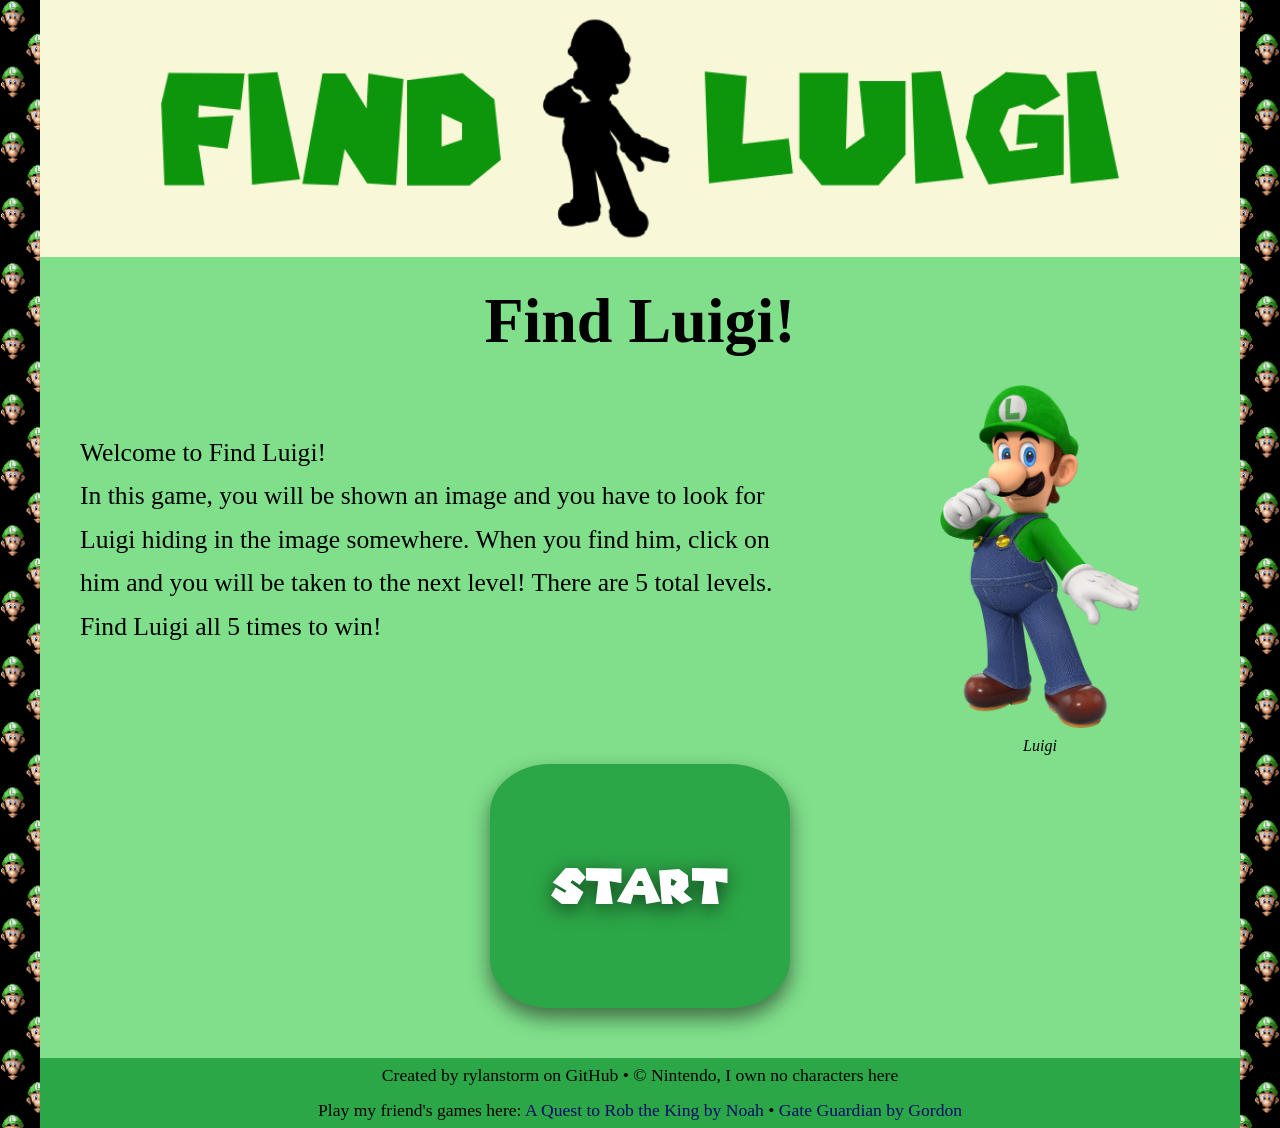
<file: index.html>
<!DOCTYPE html>
<html>
    <head>
        <!-- 
        Find Luigi Game Project
        By rylanstorm
        index front page
        10/1/2026
        -->
        <meta charset="utf-8">
        <title>Find Luigi</title>
        <link href="./css/reset.css" rel="stylesheet">
        <link href="./css/findluigistyle.css" rel="stylesheet">
    </head>
    <body>
        <header>
            <a href="./index.html"><img src="./photo/findluigi.png" alt="Find Luigi"></a> 
        </header>
        <h1>Find Luigi!</h1>
        <div class="row">
            <div class="col-2-3">
            <p id="left">
                Welcome to Find Luigi! <br> In this game, you will be shown an image and you have to look for Luigi hiding in the image somewhere. When you find him, click on him and you will be taken to the next level! There are 5 total levels. Find Luigi all 5 times to win!
            </p>
            </div>
            <div class="col-1-3">
            <figure>
                <img id="luigi" src="./photo/luigi.png" alt="Luigi">
                <figcaption>Luigi</figcaption>
            </figure>
            </div>
        </div>
        <p id="start">
            <a href="./html/level1.html">Start</a>
        </p>
        <footer>Created by rylanstorm on GitHub &#8226; &copy; Nintendo, I own no characters here <br> Play my friend's games here: <a href="https://noah-premiumplan.github.io/A-quest-to-rob-the-king-game/">A Quest to Rob the King by Noah</a> &#8226; <a href="https://gjbarks.github.io/gate_guardian/">Gate Guardian by Gordon</a></footer>
    </body>
</html>
</file>
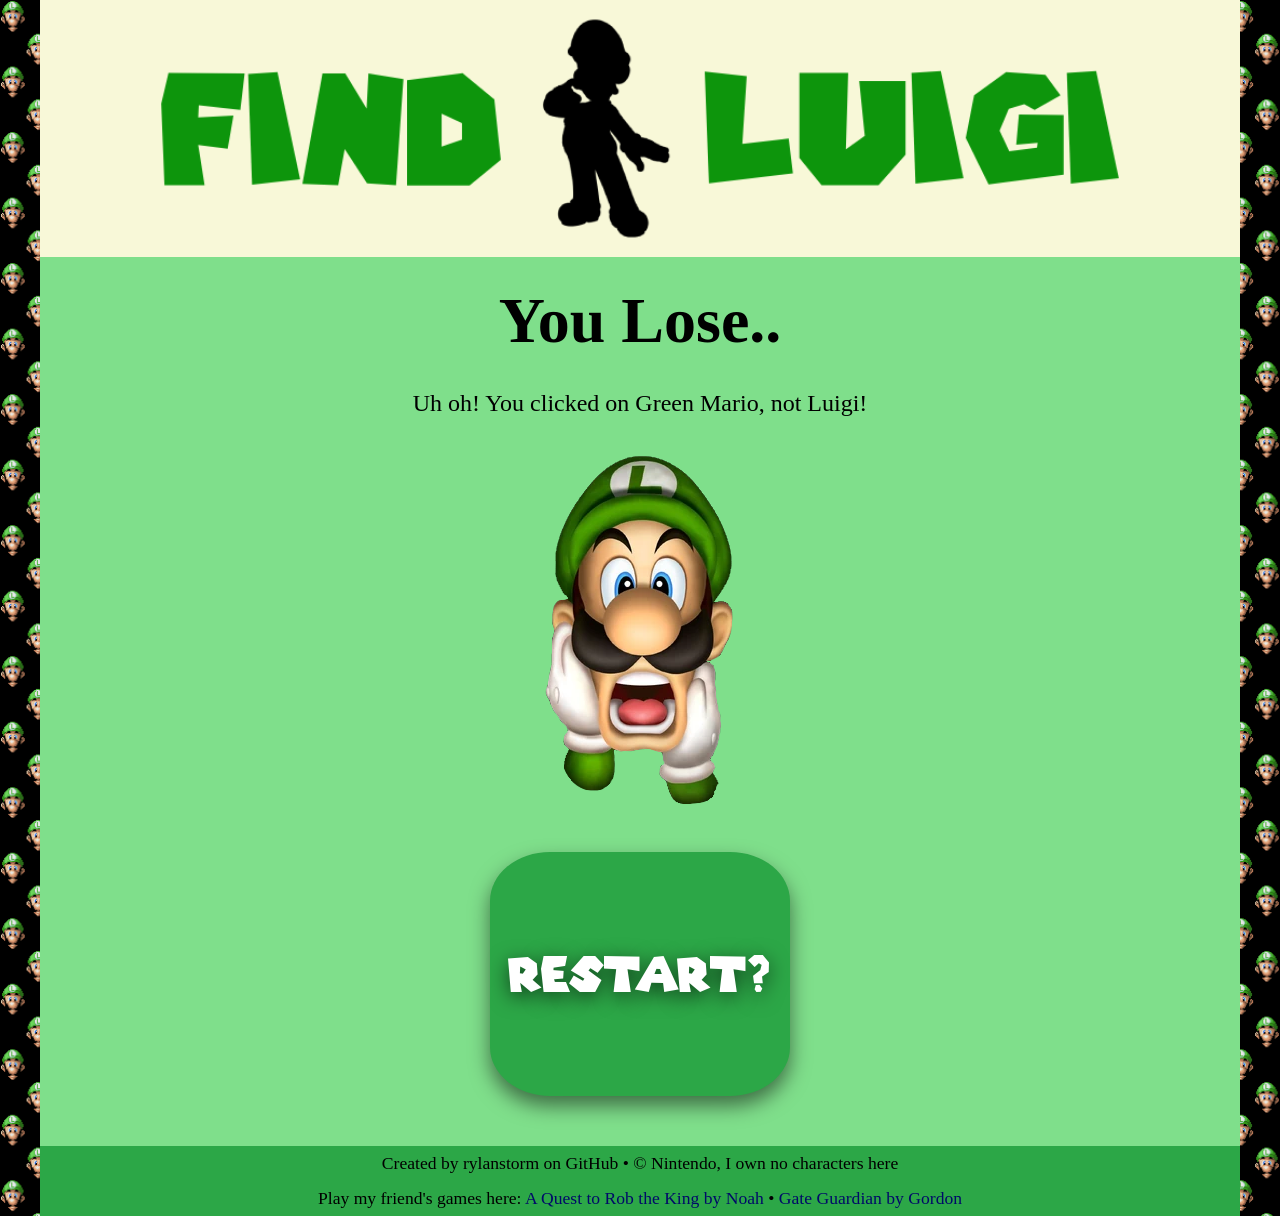
<file: html/greenmariod.html>
<!DOCTYPE html>
<html>
<head>
    <!-- 
    Find Luigi Game Project
    By rylanstorm
    GREEN MARIO
     -->
    <meta charset="utf-8">
    <title>GREEN MARIO</title>
    <link href="../css/reset.css" rel="stylesheet">
    <link href="../css/findluigistyle.css" rel="stylesheet">
</head>

<body>
<header>
    <a href="../index.html"><img src="../photo/findluigi.png" alt="Find Luigi"></a> 
</header>
<h1>You Lose..</h1>
<p>
    Uh oh! You clicked on Green Mario, not Luigi!
</p>
<img src="../photo/screamluigi.png" alt="SCREAMING LUIGI">
<p id="start">
    <a href="./level1.html">Restart?</a>
</p>
        <footer>Created by rylanstorm on GitHub &#8226; &copy; Nintendo, I own no characters here <br> Play my friend's games here: <a href="https://noah-premiumplan.github.io/A-quest-to-rob-the-king-game/">A Quest to Rob the King by Noah</a> &#8226; <a href="https://gjbarks.github.io/gate_guardian/">Gate Guardian by Gordon</a></footer>
</body>
</html>
</file>
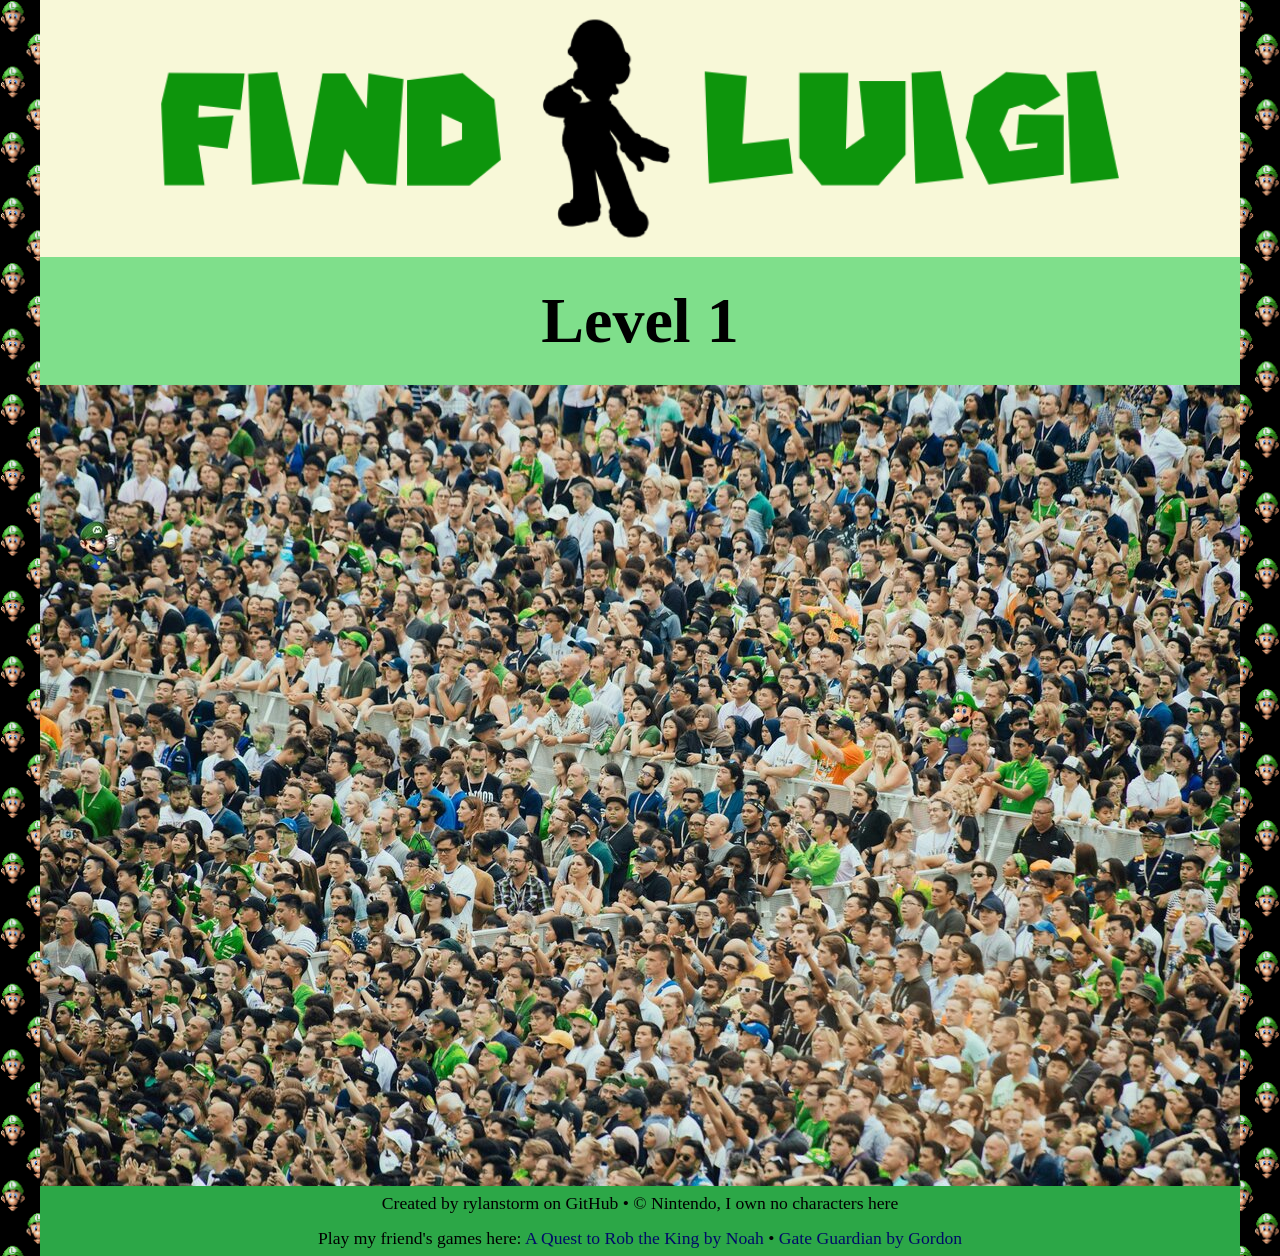
<file: html/level1.html>
<!DOCTYPE html>
<html>
<head>
    <!-- 
    Find Luigi Game Project
    By rylanstorm
    Level 1
    10/2/2026
     -->
    <meta charset="utf-8">
    <title>Level 1</title>
    <link href="../css/reset.css" rel="stylesheet">
    <link href="../css/findluigistyle.css" rel="stylesheet">
</head>

<body>
<header>
    <a href="../index.html"><img src="../photo/findluigi.png" alt="Find Luigi"></a> 
</header>
<h1>Level 1</h1>
<img src="../photo/crowd.jpg" alt="A packed crowd of people" usemap="#level1" id="map">
<map name="level1">
    <area shape="rect" coords="897,302,945,375" href="./level2.html" alt="">
    <area shape="rect" coords="36,135,77,186" href="./greenmariod.html" alt="">
</map>
        <footer>Created by rylanstorm on GitHub &#8226; &copy; Nintendo, I own no characters here <br> Play my friend's games here: <a href="https://noah-premiumplan.github.io/A-quest-to-rob-the-king-game/">A Quest to Rob the King by Noah</a> &#8226; <a href="https://gjbarks.github.io/gate_guardian/">Gate Guardian by Gordon</a></footer>
</body>
</html>
</file>
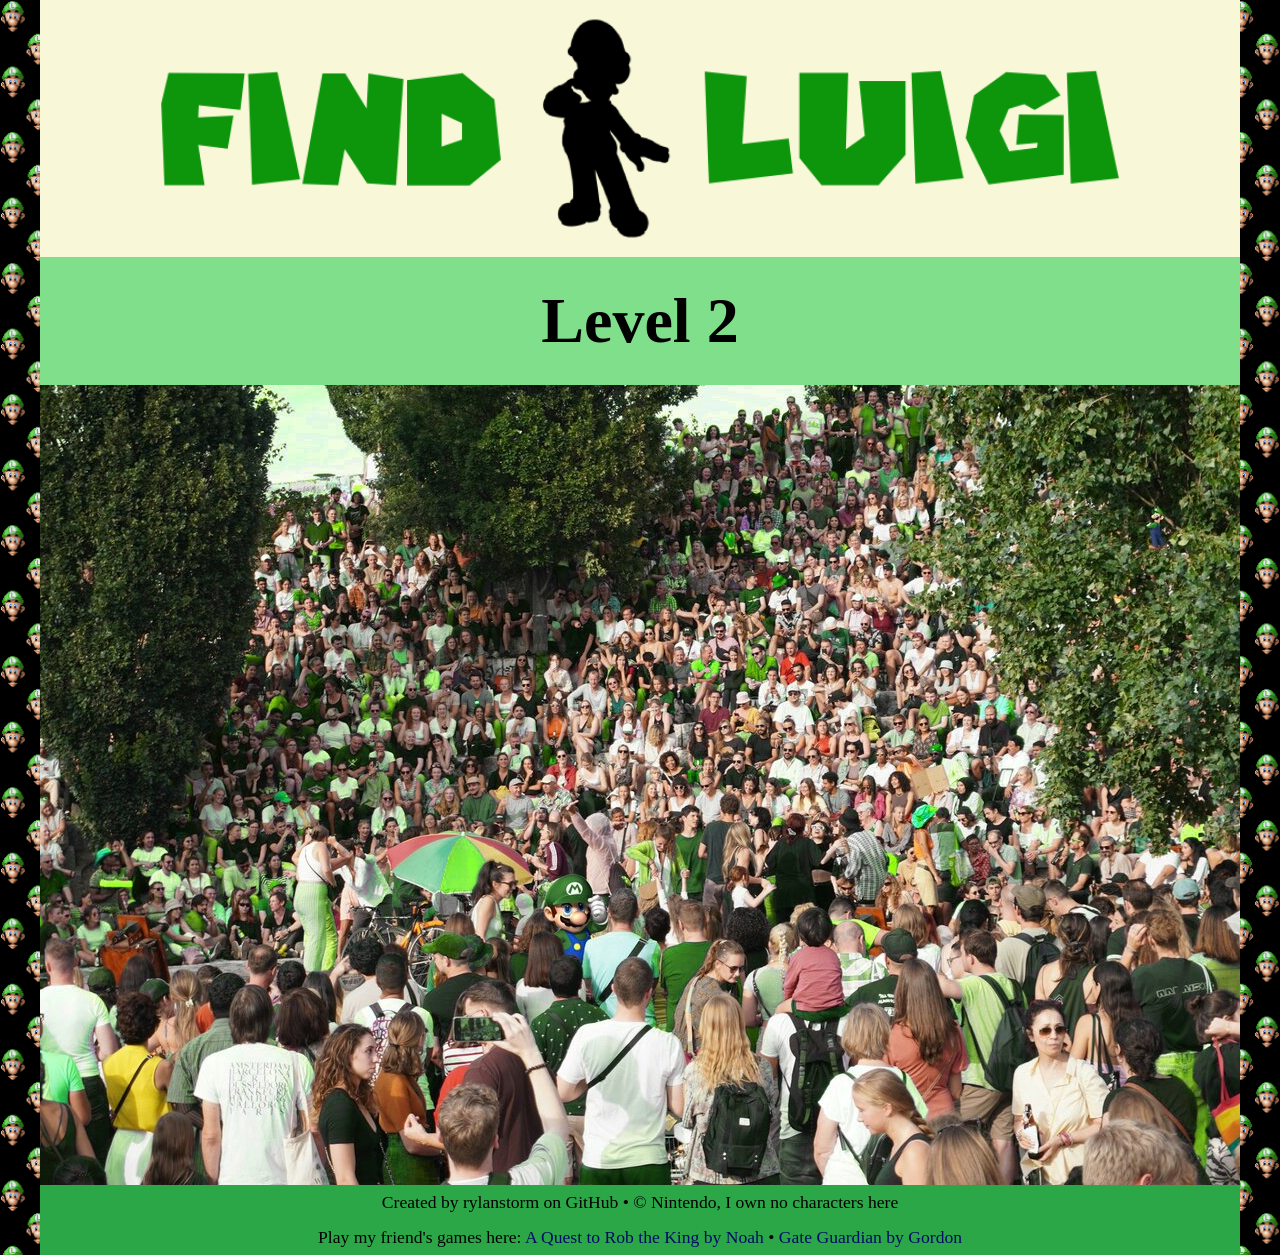
<file: html/level2.html>
<!DOCTYPE html>
<html>
<head>
    <!-- 
    Find Luigi Game Project
    By rylanstorm
    Level 2
    10/2/2026
     -->
    <meta charset="utf-8">
    <title>Level 2</title>
    <link href="../css/reset.css" rel="stylesheet">
    <link href="../css/findluigistyle.css" rel="stylesheet">
</head>

<body>
<header>
    <a href="../index.html"><img src="../photo/findluigi.png" alt="Find Luigi"></a> 
</header>
<h1>Level 2</h1>
<img src="../photo/parkcrowd.jpg" alt="A packed crowd of people up a hill" usemap="#level2" id="map">
<map name="level2">
    <area shape="rect" coords="1103,121,1132,166" href="./level3.html" alt="">
    <area shape="rect" coords="500,491,570,580" href="./greenmariod.html" alt="">
</map>
        <footer>Created by rylanstorm on GitHub &#8226; &copy; Nintendo, I own no characters here <br> Play my friend's games here: <a href="https://noah-premiumplan.github.io/A-quest-to-rob-the-king-game/">A Quest to Rob the King by Noah</a> &#8226; <a href="https://gjbarks.github.io/gate_guardian/">Gate Guardian by Gordon</a></footer>
</body>
</html>
</file>
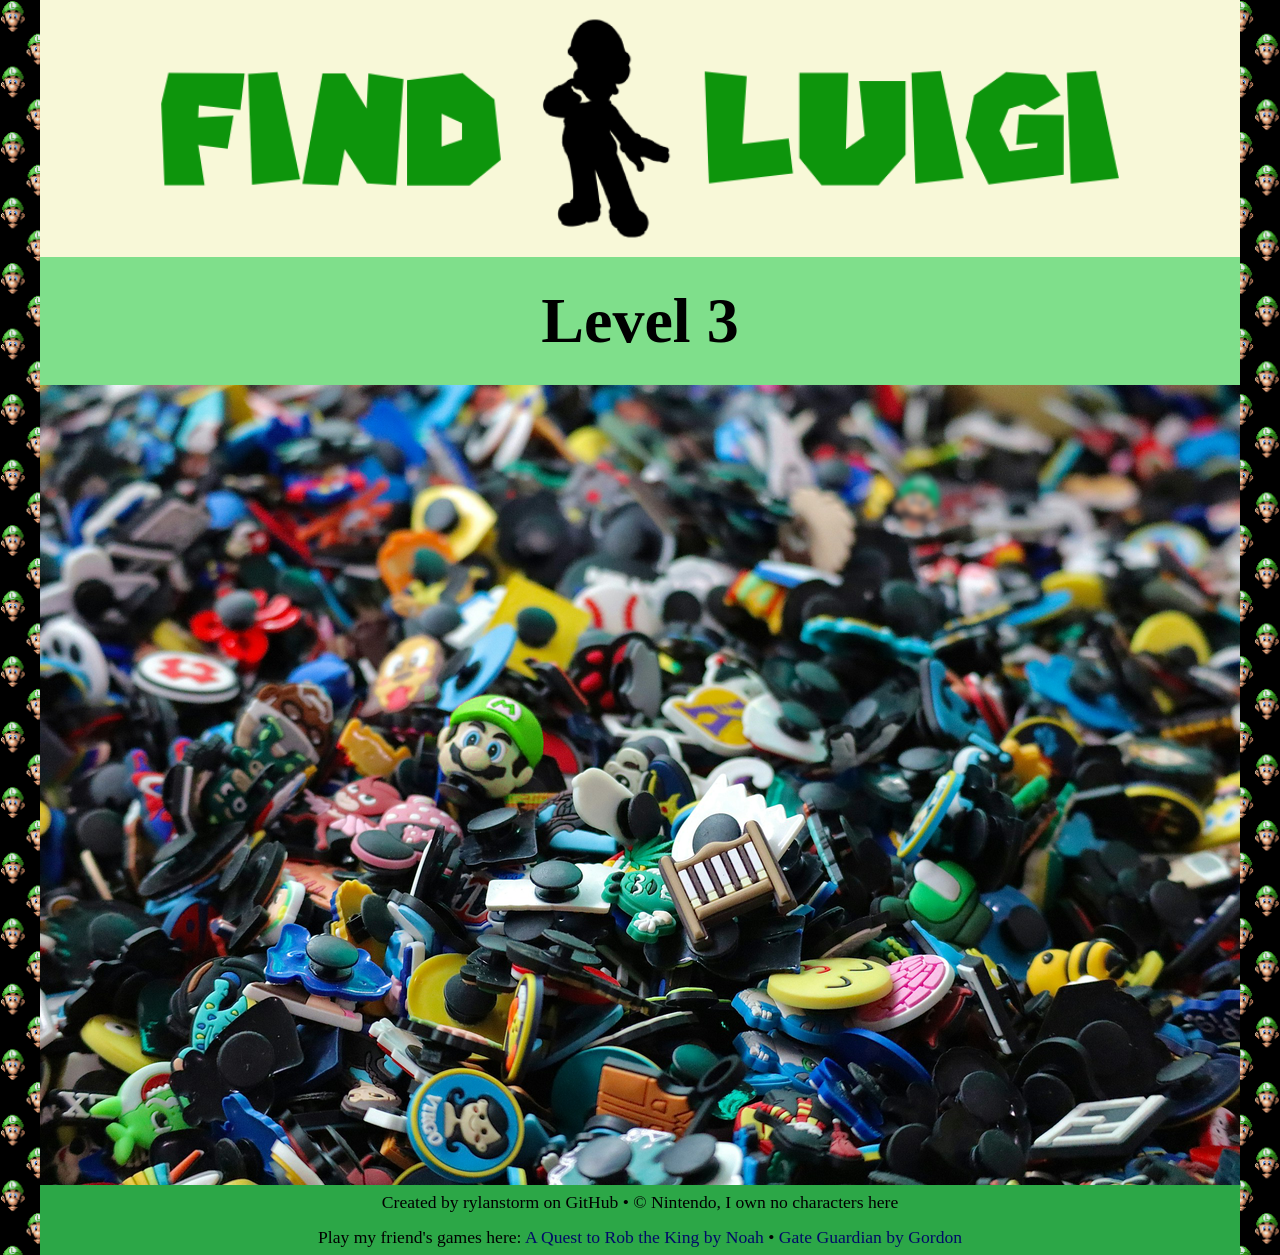
<file: html/level3.html>
<!DOCTYPE html>
<html>
<head>
    <!-- 
    Find Luigi Game Project
    By rylanstorm
    Level 3
    10/2/2026
     -->
    <meta charset="utf-8">
    <title>Level 3</title>
    <link href="../css/reset.css" rel="stylesheet">
    <link href="../css/findluigistyle.css" rel="stylesheet">
</head>

<body>
<header>
    <a href="../index.html"><img src="../photo/findluigi.png" alt="Find Luigi"></a> 
</header>
<h1>Level 3</h1>
<img src="../photo/buttons.png" alt="A pile of buttons and charms" usemap="#level3" id="map">
<map name="level3">
    <area shape="rect" coords="853,84,901,149" href="./level4.html" alt="">
    <area shape="rect" coords="399,306,504,417" href="./greenmariod.html" alt="">
</map>
        <footer>Created by rylanstorm on GitHub &#8226; &copy; Nintendo, I own no characters here <br> Play my friend's games here: <a href="https://noah-premiumplan.github.io/A-quest-to-rob-the-king-game/">A Quest to Rob the King by Noah</a> &#8226; <a href="https://gjbarks.github.io/gate_guardian/">Gate Guardian by Gordon</a></footer>
</body>
</html>
</file>
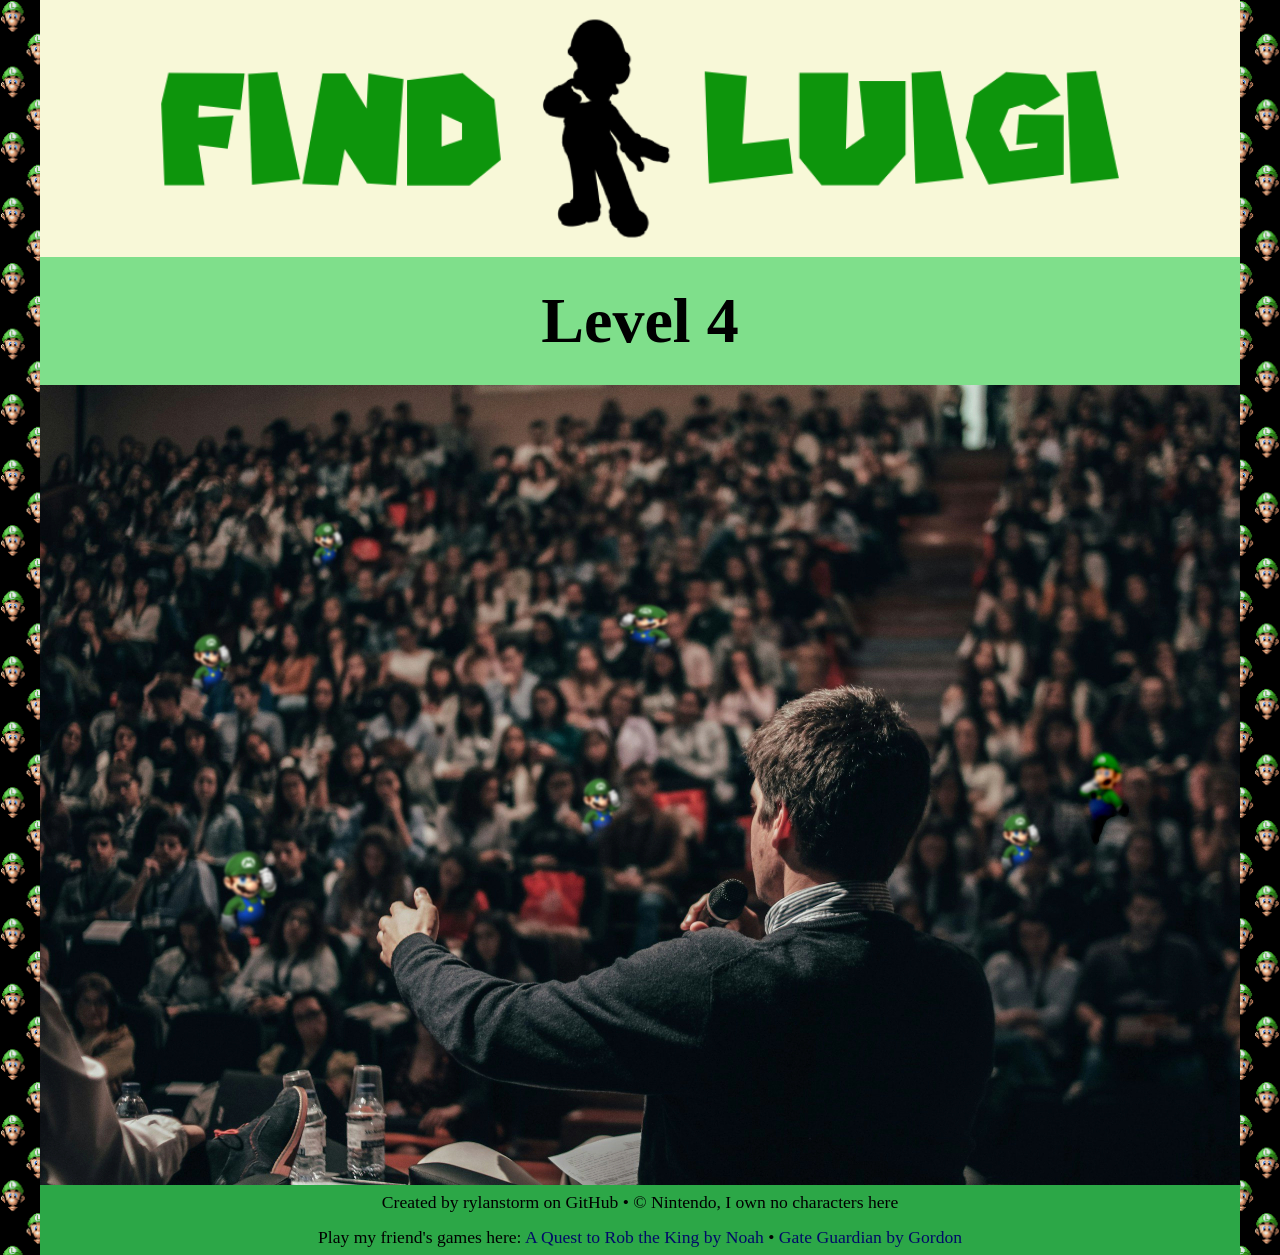
<file: html/level4.html>
<!DOCTYPE html>
<html>
<head>
    <!-- 
    Find Luigi Game Project
    By rylanstorm
    Level 4
    10/2/2026
     -->
    <meta charset="utf-8">
    <title>Level 4</title>
    <link href="../css/reset.css" rel="stylesheet">
    <link href="../css/findluigistyle.css" rel="stylesheet">
</head>

<body>
<header>
    <a href="../index.html"><img src="../photo/findluigi.png" alt="Find Luigi"></a> 
</header>
<h1>Level 4</h1>
<img src="../photo/speech.jpg" alt="A man giving a speech to audience" usemap="#level4" id="map">
<map name="level4">
    <area shape="rect" coords="1039,367,1090,432" href="./level5.html" alt="">
    <area shape="rect" coords="268,135,307,177" href="./greenmariod.html" alt="">
    <area shape="rect" coords="151,249,195,298" href="./greenmariod.html" alt="">
    <area shape="rect" coords="179,465,242,538" href="./greenmariod.html" alt="">
    <area shape="rect" coords="537,393,584,443" href="./greenmariod.html" alt="">
    <area shape="rect" coords="579,218,636,260" href="./greenmariod.html" alt="">
    <area shape="rect" coords="960,427,1002,477" href="./greenmariod.html" alt="">
</map>
        <footer>Created by rylanstorm on GitHub &#8226; &copy; Nintendo, I own no characters here <br> Play my friend's games here: <a href="https://noah-premiumplan.github.io/A-quest-to-rob-the-king-game/">A Quest to Rob the King by Noah</a> &#8226; <a href="https://gjbarks.github.io/gate_guardian/">Gate Guardian by Gordon</a></footer>
</body>
</html>
</file>
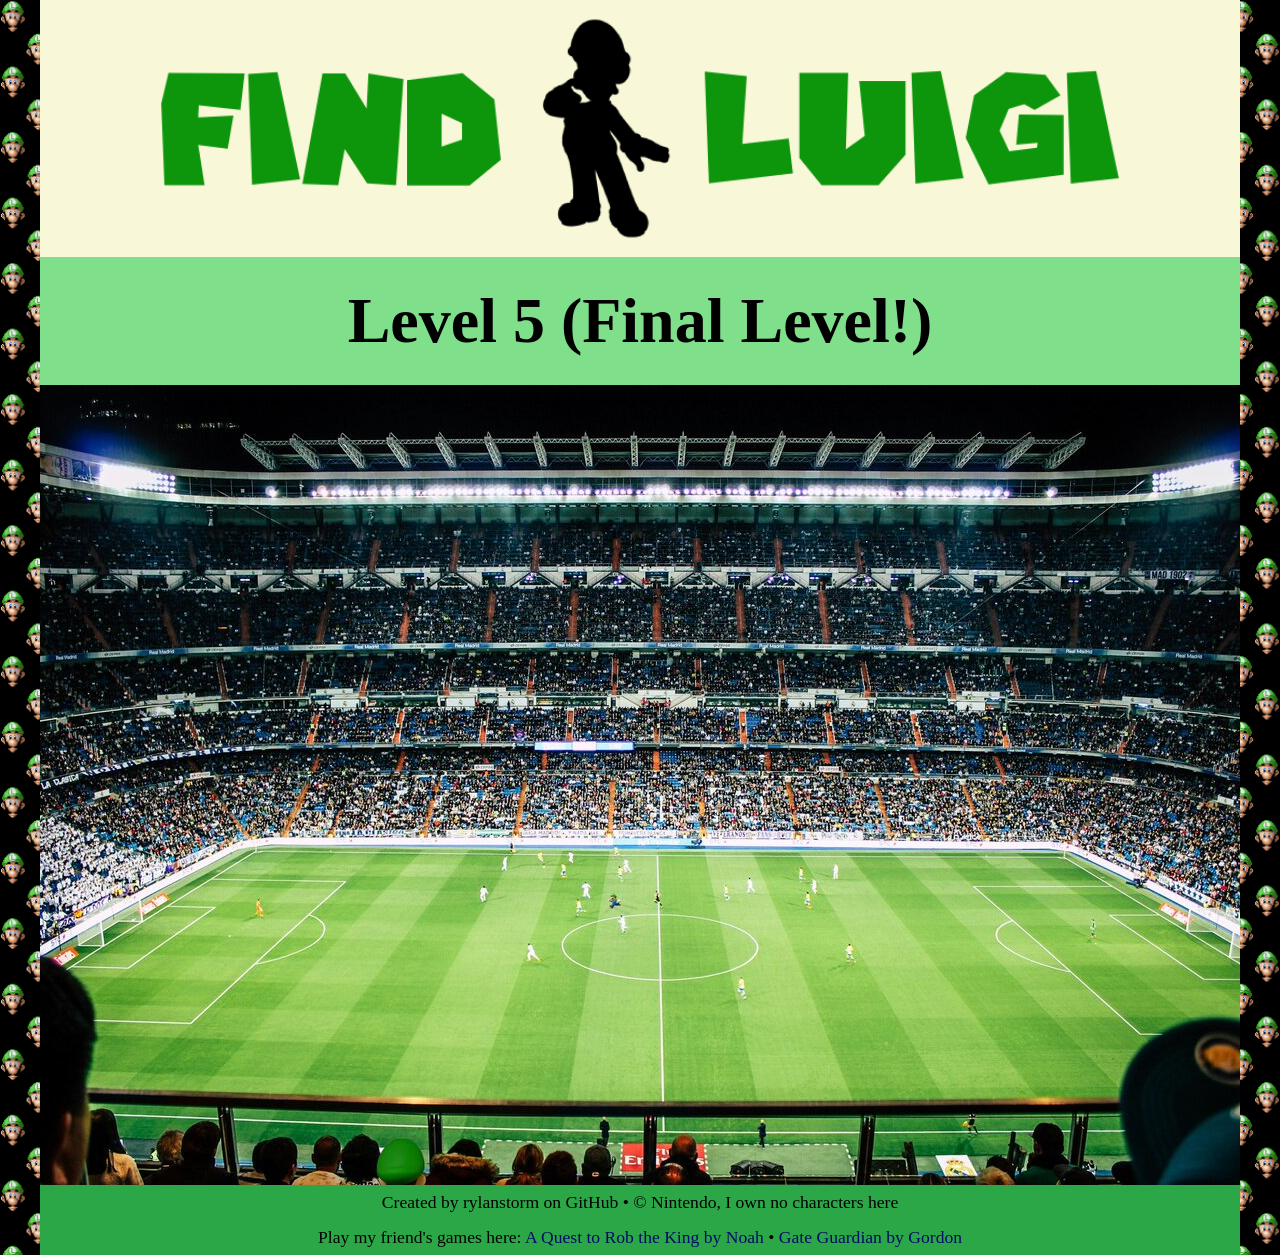
<file: html/level5.html>
<!DOCTYPE html>
<html>
<head>
    <!-- 
    Find Luigi Game Project
    By rylanstorm
    Level 5
    10/2/2026
     -->
    <meta charset="utf-8">
    <title>Level 5</title>
    <link href="../css/reset.css" rel="stylesheet">
    <link href="../css/findluigistyle.css" rel="stylesheet">
</head>

<body>
<header>
    <a href="../index.html"><img src="../photo/findluigi.png" alt="Find Luigi"></a> 
</header>
<h1>Level 5 (Final Level!)</h1>
<img src="../photo/soccer.jpg" alt="Soccer stadium" usemap="#level5" id="map">
<map name="level5">
    <area shape="rect" coords="334,753,392,800" href="./winner.html" alt="">
    <area shape="rect" coords="568,508,581,523" href="./greenmariod.html" alt="">
    <area shape="rect" coords="473,345,488,358" href="./secret.html" alt="">
</map>
        <footer>Created by rylanstorm on GitHub &#8226; &copy; Nintendo, I own no characters here <br> Play my friend's games here: <a href="https://noah-premiumplan.github.io/A-quest-to-rob-the-king-game/">A Quest to Rob the King by Noah</a> &#8226; <a href="https://gjbarks.github.io/gate_guardian/">Gate Guardian by Gordon</a></footer>
</body>
</html>
</file>
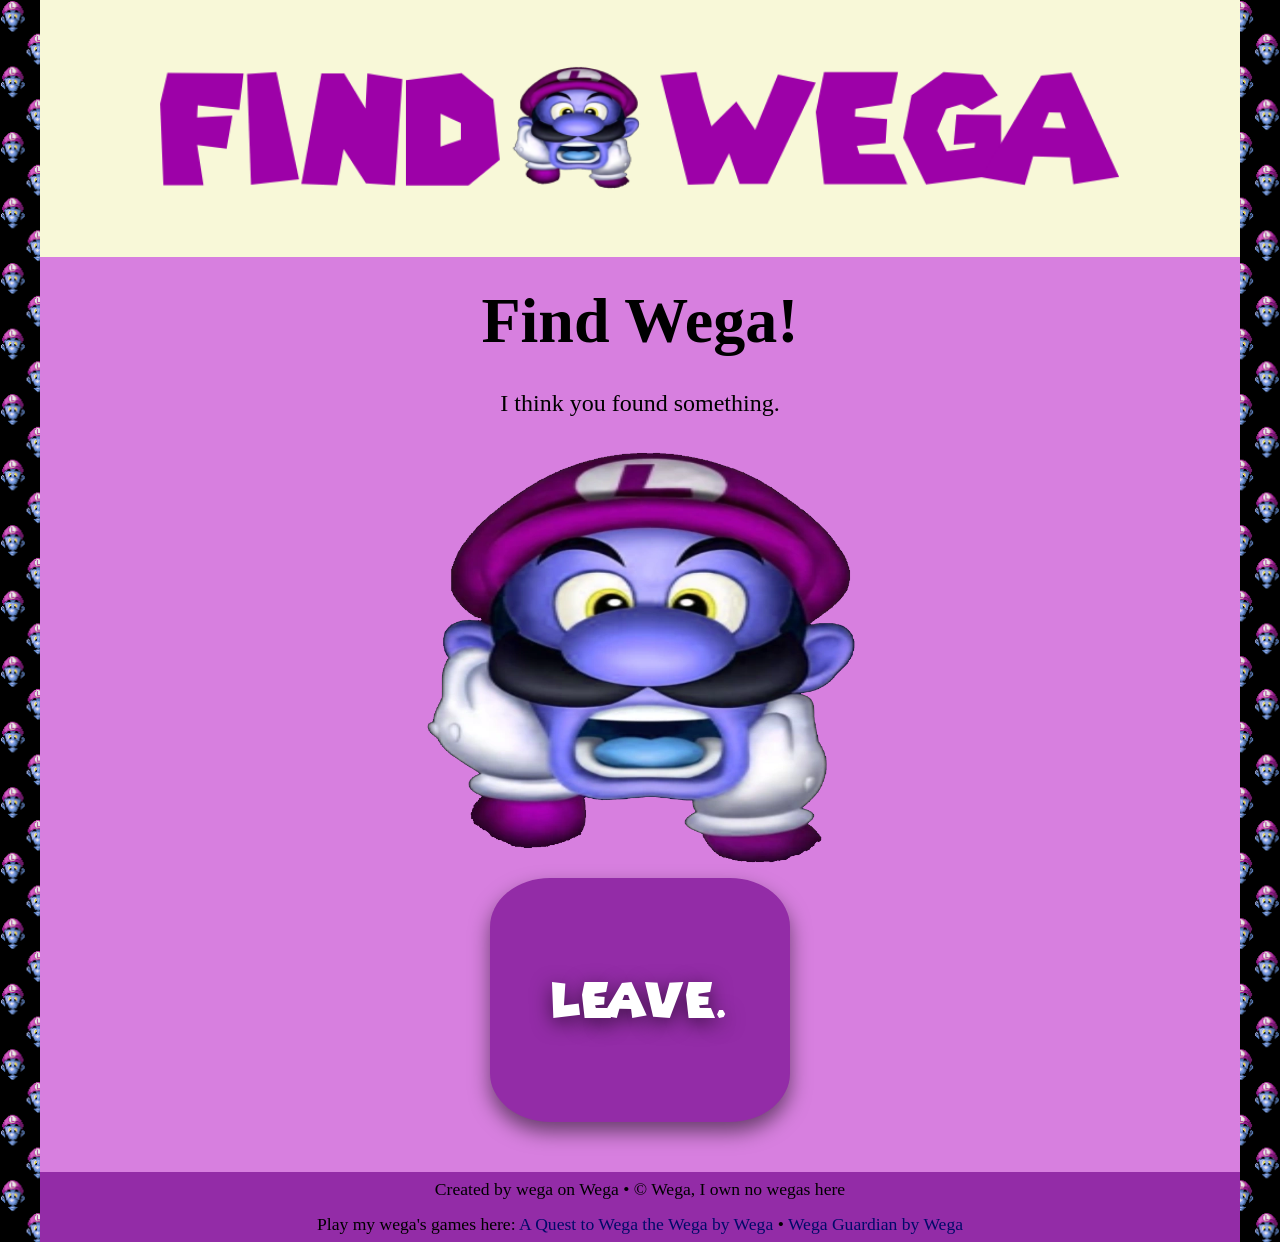
<file: html/secret.html>
<!DOCTYPE html>
<html id="wega">
<head>
    <!-- 
    Find Luigi Game Project
    By rylanstorm
    Secret..
    10/2/2026
     -->
    <meta charset="utf-8">
    <title>Find Wega</title>
    <link href="../css/reset.css" rel="stylesheet">
    <link href="../css/findluigistyle.css" rel="stylesheet">
</head>

    <body id="wega">
        <header id="wega">
            <a href="../index.html"><img src="../photo/findwega.png" alt="Find Wega"></a> 
        </header>
        <h1>Find Wega!</h1>
        <p>
            I think you found something.
        </p>
        <img id="wega" src="../photo/wega.png" alt="WEGA SCREAM">
        <p id="wega">
            <a href="./level5.html">Leave.</a>
        </p>
        <footer id="wega">Created by wega on Wega &#8226; &copy; Wega, I own no wegas here <br> Play my wega's games here: <a href="https://noah-premiumplan.github.io/A-quest-to-rob-the-king-game/">A Quest to Wega the Wega by Wega</a> &#8226; <a href="https://gjbarks.github.io/gate_guardian/">Wega Guardian by Wega</a></footer>
    </body>
</html>
</file>
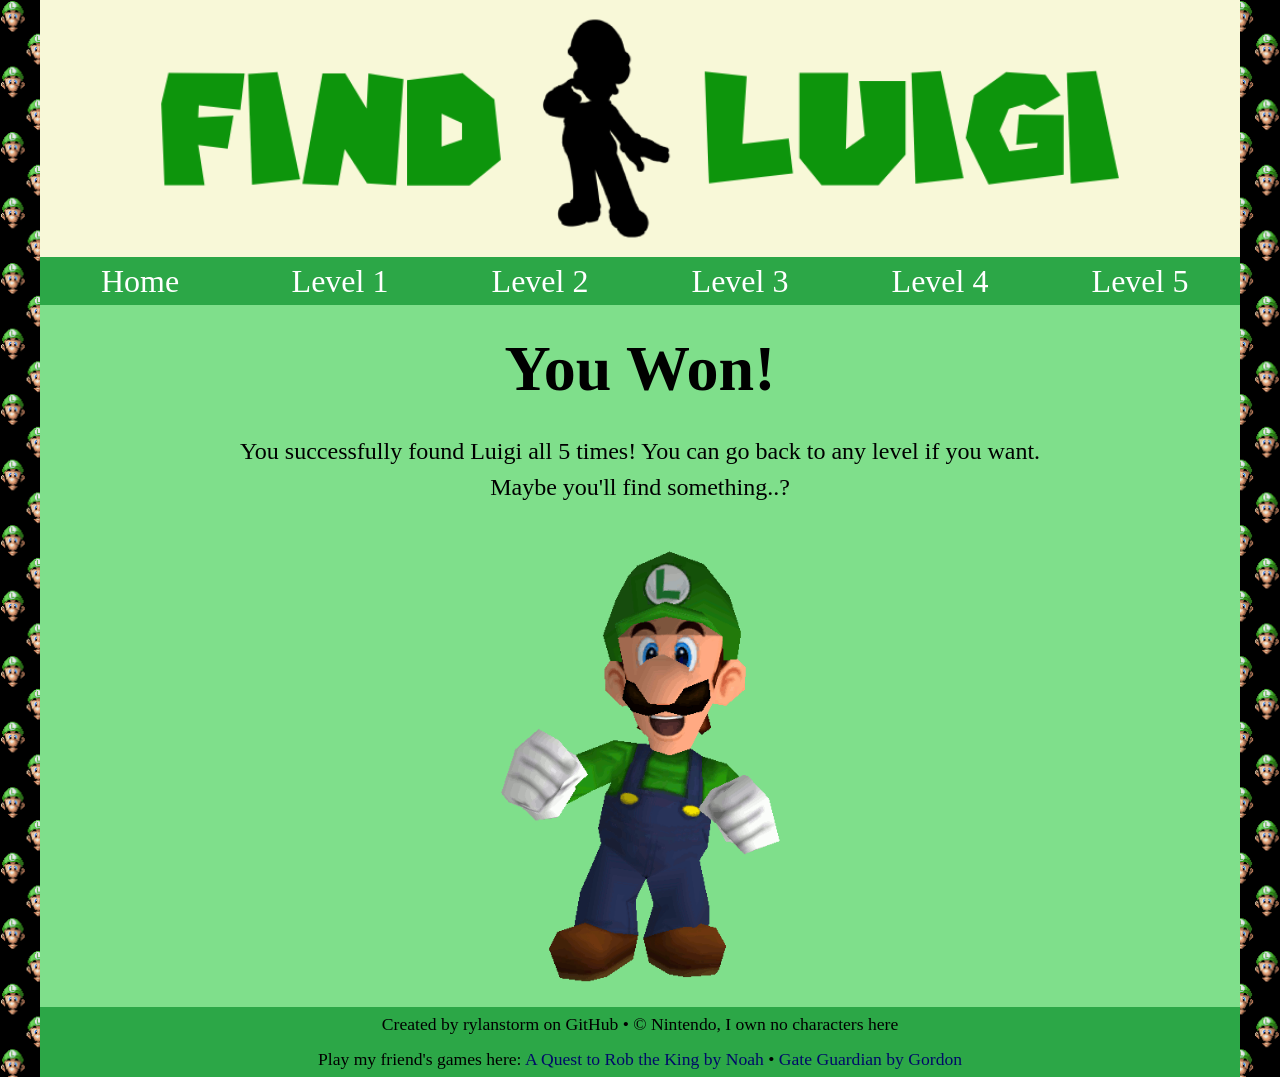
<file: html/winner.html>
<!DOCTYPE html>
<html>
<head>
    <!-- 
    Find Luigi Game Project
    By rylanstorm
    Victory
    10/2/2026
     -->
    <meta charset="utf-8">
    <title>Victory!</title>
    <link href="../css/reset.css" rel="stylesheet">
    <link href="../css/findluigistyle.css" rel="stylesheet">
</head>

<body>
<header>
    <a href="../index.html"><img src="../photo/findluigi.png" alt="Find Luigi"></a> 
    <nav>
        <ul>
            <li><a href="../index.html">Home</a></li>
            <li><a href="./level1.html">Level 1</a></li>
            <li><a href="./level2.html">Level 2</a></li>
            <li><a href="./level3.html">Level 3</a></li>
            <li><a href="./level4.html">Level 4</a></li>
            <li><a href="./level5.html">Level 5</a></li>
        </ul>
    </nav>
</header>
<h1>You Won!</h1>
<p>
    You successfully found Luigi all 5 times! You can go back to any level if you want. <br> Maybe you'll find something..?
</p>
<img id="dance" src="../photo/luigidance.gif" alt="Luigi dancing">
</p>
</body>
        <footer>Created by rylanstorm on GitHub &#8226; &copy; Nintendo, I own no characters here <br> Play my friend's games here: <a href="https://noah-premiumplan.github.io/A-quest-to-rob-the-king-game/">A Quest to Rob the King by Noah</a> &#8226; <a href="https://gjbarks.github.io/gate_guardian/">Gate Guardian by Gordon</a></footer>
</html>
</file>
<file: css/findluigistyle.css>
@charset "utf-8";

@font-face {
    font-family: "Super Mario 256";
    src: url(../font/SuperMario256.ttf);
}

/*
Find Luigi Main Style Sheet
rylanstorm
10/2/2026
*/

html {
    background: black;
    background-image: url(../photo/luigipattern.png);
    background-size: 4%;
}

body {
    background: rgb(127, 223, 139);
    margin-left: auto;
    margin-right: auto;
    width: 1200px;
}

div.row {
    clear: both;
}

div.row::after {
   clear: both;
   content: "";
   display: table;
}

div[class^="col-"] {
   float: left;
}

div.col-2-3 {width: 66.67%}
div.col-1-3 {width: 33.33%}

header {
    background: #f8f8d8;
}

header img {
    display: block;
    margin-left: auto;
    margin-right: auto;
    width: 80%;
}

img {
    display: block;
    margin-left: auto;
    margin-right: auto;
}

img#dance {
    width: 30%;
}


img#luigi {
    width: 50%;
}

li {
    background-color: rgb(44, 167, 71);
    font-size: 2em;
    float: left;
    text-align: center;
    width: 16.667%;
    line-height: 1.5em;
}

li a {
    color: white;
    text-decoration: none;
}


h1 {
    font-size: 4em;
    font-family: Verdana;
    line-height: 2em;
    text-align: center;
    font-weight: bold;
}

p {
    margin: 0% 5%;
    margin-bottom: 20px;
    line-height: 1.5em;
    font-size: 1.5em;
    font-family: Verdana;
    text-align: center;
}

p#left {
    margin-top: 1.8em;
    line-height: 1.7em;
    font-size: 1.6em;
    text-align: left;
}

figcaption {
    text-align: center;
    padding: 10px 0px;
    font-family: "Times New Roman";
    font-style: italic;
}

footer a {
    text-decoration: none;
    color: rgb(0, 10, 104)
}

footer a:hover {
    text-decoration: underline;
    color: rgb(0, 10, 104)
}

p#start {
    background-color: rgb(44, 167, 71);
    margin-left: auto;
    margin-right: auto;
    margin-bottom: 50px;
    padding: 50px 0px;
    width: 25%;
    border-radius: 20%;
    box-shadow: 0px 10px 20px rgba(0,0,0,.5);
}

p#start a {
    text-decoration: none;
    color: white;
    line-height: 3em;
    font-size: 2em;
    font-family: "Super Mario 256";
    text-shadow: 0px 5px 20px rgba(0,0,0,.6);
}

p#start a:active {
    color: white
}



footer {
    background-color: rgb(44, 167, 71);
    text-align: center;
    line-height: 2em;
    font-size: 1.1em;
}







/* WEGA STYLE */

html#wega {
    background-image: url(../photo/wegapattern.png);
}

body#wega {
    background: rgb(215, 127, 223);
}

img#wega{
    width: 40%;
}

p#wega {
    background-color: rgb(147, 44, 167);
    margin-left: auto;
    margin-right: auto;
    margin-bottom: 50px;
    padding: 50px 0px;
    width: 25%;
    border-radius: 20%;
    box-shadow: 0px 10px 20px rgba(0,0,0,.5);
}

p#wega a {
    text-decoration: none;
    color: white;
    line-height: 3em;
    font-size: 2em;
    font-family: "Super Mario 256";
    text-shadow: 0px 5px 20px rgba(0,0,0,.6);
}

p#wega a:active {
    color: black
}

footer#wega {
    background-color: rgb(147, 44, 167);
}
</file>
